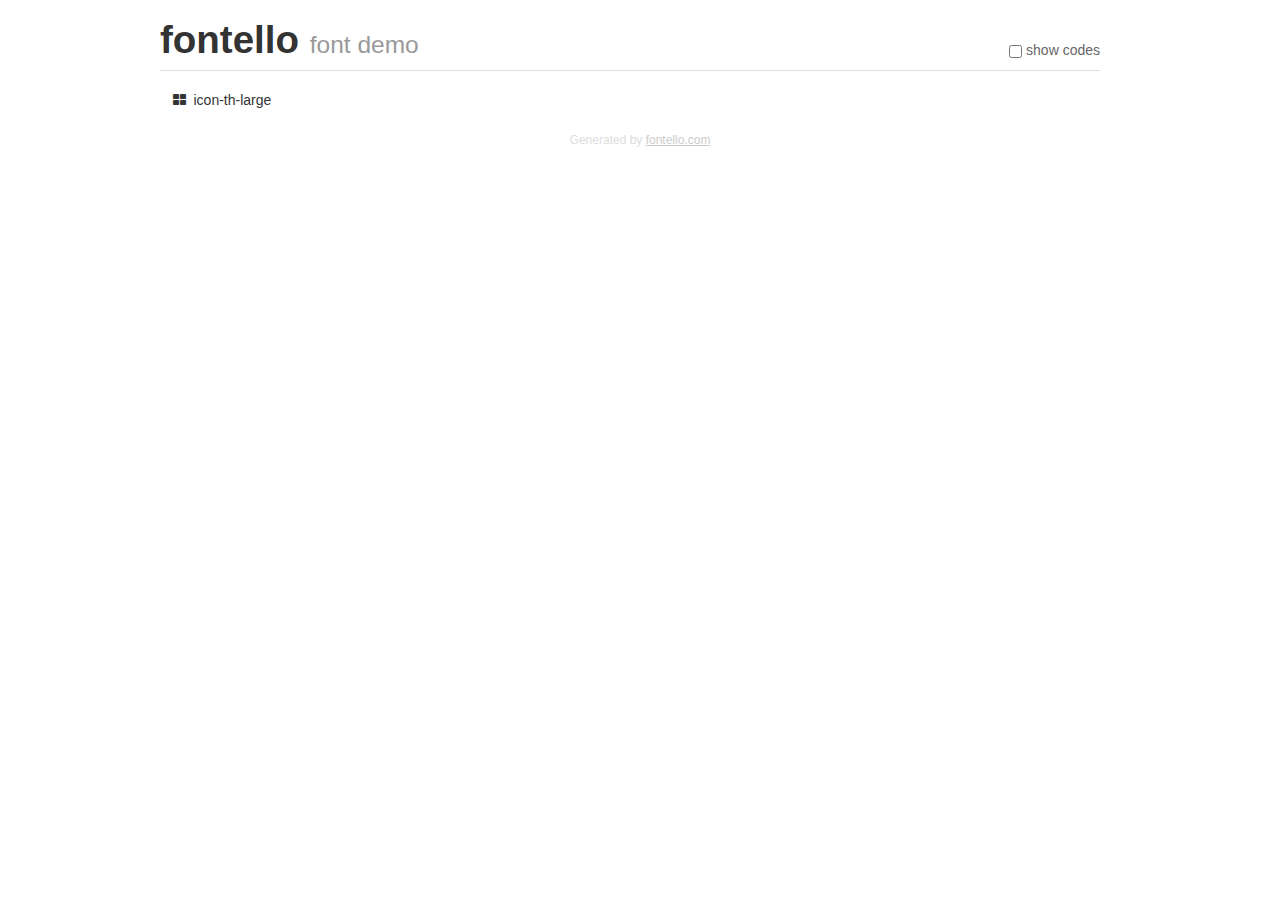
<file: target/mavenproject3-1.0-SNAPSHOT/META-DATA/app/component/icons/fontello-5cb975b5/demo.html>
<!DOCTYPE html>
<html>
  <head>
  <!--[if lt IE 9]><script language="javascript" type="text/javascript" src="//html5shim.googlecode.com/svn/trunk/html5.js"></script><![endif]-->
  <meta charset="UTF-8">
  <style>
    html {
      font-size: 100%;
      -webkit-text-size-adjust: 100%;
      -ms-text-size-adjust: 100%;
    }
    a:focus {
      outline: thin dotted #333;
      outline: 5px auto -webkit-focus-ring-color;
      outline-offset: -2px;
    }
    a:hover,
    a:active {
      outline: 0;
    }
    input {
      margin: 0;
      font-size: 100%;
      vertical-align: middle;
      *overflow: visible;
      line-height: normal;
    }
    input::-moz-focus-inner {
      padding: 0;
      border: 0;
    }
    body {
      margin: 0;
      font-family: "Helvetica Neue", Helvetica, Arial, sans-serif;
      font-size: 14px;
      line-height: 20px;
      color: #333;
      background-color: #fff;
    }
    a {
      color: #08c;
      text-decoration: none;
    }
    a:hover {
      color: #005580;
      text-decoration: underline;
    }
    .row {
      margin-left: -20px;
      *zoom: 1;
    }
    .row:before,
    .row:after {
      display: table;
      content: "";
      line-height: 0;
    }
    .row:after {
      clear: both;
    }
    .span3 {
      float: left;
      min-height: 1px;
      margin-left: 20px;
      width: 220px;
    }
    .container {
      width: 940px;
      margin-right: auto;
      margin-left: auto;
      *zoom: 1;
    }
    .container:before,
    .container:after {
      display: table;
      content: "";
      line-height: 0;
    }
    .container:after {
      clear: both;
    }
    small {
      font-size: 85%;
    }
    h1 {
      margin: 10px 0;
      font-family: inherit;
      font-weight: bold;
      line-height: 20px;
      color: inherit;
      text-rendering: optimizelegibility;
      line-height: 40px;
      font-size: 38.5px;
    }
    h1 small {
      font-weight: normal;
      line-height: 1;
      color: #999;
      font-size: 24.5px;
    }

    body {
      margin-top: 90px;
    }
    .header {
      position: fixed;
      top: 0;
      left: 50%;
      margin-left: -480px;
      background-color: #fff;
      border-bottom: 1px solid #ddd;
      padding-top: 10px;
      z-index: 10;
    }
    .footer {
      color: #ddd;
      font-size: 12px;
      text-align: center;
      margin-top: 20px;
    }
    .footer a {
      color: #ccc;
      text-decoration: underline;
    }
    .the-icons {
      font-size: 14px;
      line-height: 24px;
    }
    .switch {
      position: absolute;
      right: 0;
      bottom: 10px;
      color: #666;
    }
    .switch input {
      margin-right: 0.3em;
    }
    .codesOn .i-name {
      display: none;
    }
    .codesOn .i-code {
      display: inline;
    }
    .i-code {
      display: none;
    }
    @font-face {
      font-family: 'fontello';
      src: url('./font/fontello.eot?81041278');
      src: url('./font/fontello.eot?81041278#iefix') format('embedded-opentype'),
           url('./font/fontello.woff?81041278') format('woff'),
           url('./font/fontello.ttf?81041278') format('truetype'),
           url('./font/fontello.svg?81041278#fontello') format('svg');
      font-weight: normal;
      font-style: normal;
    }
    .demo-icon {
      font-family: "fontello";
      font-style: normal;
      font-weight: normal;
      speak: never;
     
      display: inline-block;
      text-decoration: inherit;
      width: 1em;
      margin-right: .2em;
      text-align: center;
      /* opacity: .8; */
     
      /* For safety - reset parent styles, that can break glyph codes*/
      font-variant: normal;
      text-transform: none;
     
      /* fix buttons height, for twitter bootstrap */
      line-height: 1em;
     
      /* Animation center compensation - margins should be symmetric */
      /* remove if not needed */
      margin-left: .2em;
     
      /* You can be more comfortable with increased icons size */
      /* font-size: 120%; */
     
      /* Font smoothing. That was taken from TWBS */
      -webkit-font-smoothing: antialiased;
      -moz-osx-font-smoothing: grayscale;
     
      /* Uncomment for 3D effect */
      /* text-shadow: 1px 1px 1px rgba(127, 127, 127, 0.3); */
    }
    </style>
    <link rel="stylesheet" href="css/animation.css"><!--[if IE 7]><link rel="stylesheet" href="css/" + font.fontname + "-ie7.css"><![endif]-->
    <script>
      function toggleCodes(on) {
        var obj = document.getElementById('icons');
      
        if (on) {
          obj.className += ' codesOn';
        } else {
          obj.className = obj.className.replace(' codesOn', '');
        }
      }
    </script>
  </head>
  <body>
    <div class="container header">
      <h1>fontello <small>font demo</small></h1>
      <label class="switch">
        <input type="checkbox" onclick="toggleCodes(this.checked)">show codes
      </label>
    </div>
    <div class="container" id="icons">
      <div class="row">
        <div class="span3" title="Code: 0xe800">
          <i class="demo-icon icon-th-large">&#xe800;</i> <span class="i-name">icon-th-large</span><span class="i-code">0xe800</span>
        </div>
      </div>
    <div class="container footer">Generated by <a href="https://fontello.com">fontello.com</a></div>
  </body>
</html>
</file>
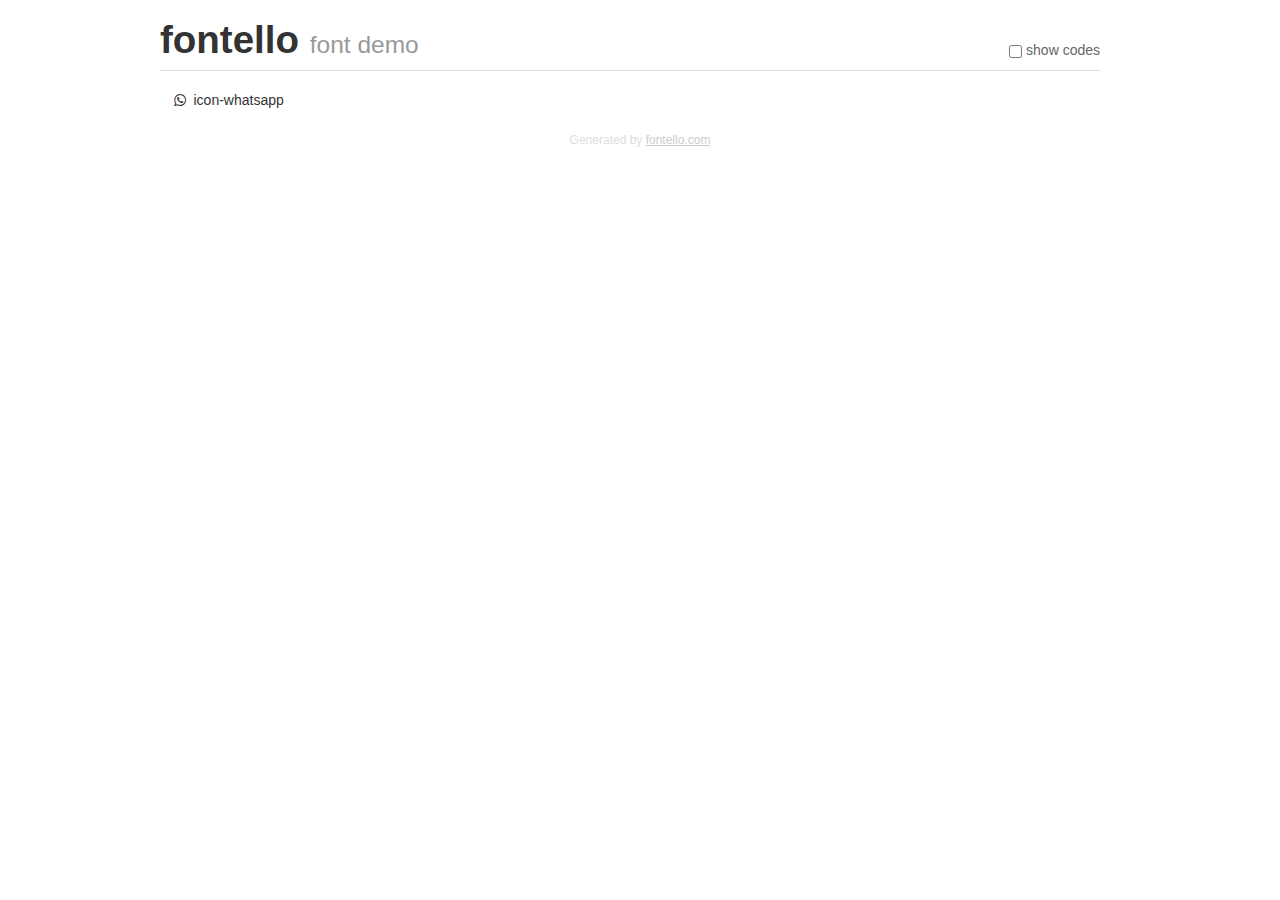
<file: target/mavenproject3-1.0-SNAPSHOT/META-DATA/app/component/icons/fontello-ed752015/demo.html>
<!DOCTYPE html>
<html>
  <head>
  <!--[if lt IE 9]><script language="javascript" type="text/javascript" src="//html5shim.googlecode.com/svn/trunk/html5.js"></script><![endif]-->
  <meta charset="UTF-8">
  <style>
    html {
      font-size: 100%;
      -webkit-text-size-adjust: 100%;
      -ms-text-size-adjust: 100%;
    }
    a:focus {
      outline: thin dotted #333;
      outline: 5px auto -webkit-focus-ring-color;
      outline-offset: -2px;
    }
    a:hover,
    a:active {
      outline: 0;
    }
    input {
      margin: 0;
      font-size: 100%;
      vertical-align: middle;
      *overflow: visible;
      line-height: normal;
    }
    input::-moz-focus-inner {
      padding: 0;
      border: 0;
    }
    body {
      margin: 0;
      font-family: "Helvetica Neue", Helvetica, Arial, sans-serif;
      font-size: 14px;
      line-height: 20px;
      color: #333;
      background-color: #fff;
    }
    a {
      color: #08c;
      text-decoration: none;
    }
    a:hover {
      color: #005580;
      text-decoration: underline;
    }
    .row {
      margin-left: -20px;
      *zoom: 1;
    }
    .row:before,
    .row:after {
      display: table;
      content: "";
      line-height: 0;
    }
    .row:after {
      clear: both;
    }
    .span3 {
      float: left;
      min-height: 1px;
      margin-left: 20px;
      width: 220px;
    }
    .container {
      width: 940px;
      margin-right: auto;
      margin-left: auto;
      *zoom: 1;
    }
    .container:before,
    .container:after {
      display: table;
      content: "";
      line-height: 0;
    }
    .container:after {
      clear: both;
    }
    small {
      font-size: 85%;
    }
    h1 {
      margin: 10px 0;
      font-family: inherit;
      font-weight: bold;
      line-height: 20px;
      color: inherit;
      text-rendering: optimizelegibility;
      line-height: 40px;
      font-size: 38.5px;
    }
    h1 small {
      font-weight: normal;
      line-height: 1;
      color: #999;
      font-size: 24.5px;
    }

    body {
      margin-top: 90px;
    }
    .header {
      position: fixed;
      top: 0;
      left: 50%;
      margin-left: -480px;
      background-color: #fff;
      border-bottom: 1px solid #ddd;
      padding-top: 10px;
      z-index: 10;
    }
    .footer {
      color: #ddd;
      font-size: 12px;
      text-align: center;
      margin-top: 20px;
    }
    .footer a {
      color: #ccc;
      text-decoration: underline;
    }
    .the-icons {
      font-size: 14px;
      line-height: 24px;
    }
    .switch {
      position: absolute;
      right: 0;
      bottom: 10px;
      color: #666;
    }
    .switch input {
      margin-right: 0.3em;
    }
    .codesOn .i-name {
      display: none;
    }
    .codesOn .i-code {
      display: inline;
    }
    .i-code {
      display: none;
    }
    @font-face {
      font-family: 'fontello';
      src: url('./font/fontello.eot?54682299');
      src: url('./font/fontello.eot?54682299#iefix') format('embedded-opentype'),
           url('./font/fontello.woff?54682299') format('woff'),
           url('./font/fontello.ttf?54682299') format('truetype'),
           url('./font/fontello.svg?54682299#fontello') format('svg');
      font-weight: normal;
      font-style: normal;
    }
    .demo-icon {
      font-family: "fontello";
      font-style: normal;
      font-weight: normal;
      speak: never;
     
      display: inline-block;
      text-decoration: inherit;
      width: 1em;
      margin-right: .2em;
      text-align: center;
      /* opacity: .8; */
     
      /* For safety - reset parent styles, that can break glyph codes*/
      font-variant: normal;
      text-transform: none;
     
      /* fix buttons height, for twitter bootstrap */
      line-height: 1em;
     
      /* Animation center compensation - margins should be symmetric */
      /* remove if not needed */
      margin-left: .2em;
     
      /* You can be more comfortable with increased icons size */
      /* font-size: 120%; */
     
      /* Font smoothing. That was taken from TWBS */
      -webkit-font-smoothing: antialiased;
      -moz-osx-font-smoothing: grayscale;
     
      /* Uncomment for 3D effect */
      /* text-shadow: 1px 1px 1px rgba(127, 127, 127, 0.3); */
    }
    </style>
    <link rel="stylesheet" href="css/animation.css"><!--[if IE 7]><link rel="stylesheet" href="css/" + font.fontname + "-ie7.css"><![endif]-->
    <script>
      function toggleCodes(on) {
        var obj = document.getElementById('icons');
      
        if (on) {
          obj.className += ' codesOn';
        } else {
          obj.className = obj.className.replace(' codesOn', '');
        }
      }
    </script>
  </head>
  <body>
    <div class="container header">
      <h1>fontello <small>font demo</small></h1>
      <label class="switch">
        <input type="checkbox" onclick="toggleCodes(this.checked)">show codes
      </label>
    </div>
    <div class="container" id="icons">
      <div class="row">
        <div class="span3" title="Code: 0xf232">
          <i class="demo-icon icon-whatsapp">&#xf232;</i> <span class="i-name">icon-whatsapp</span><span class="i-code">0xf232</span>
        </div>
      </div>
    <div class="container footer">Generated by <a href="https://fontello.com">fontello.com</a></div>
  </body>
</html>
</file>
<file: target/mavenproject3-1.0-SNAPSHOT/META-DATA/app/component/icons/fontello-5cb975b5/css/animation.css>
/*
   Animation example, for spinners
*/
.animate-spin {
  -moz-animation: spin 2s infinite linear;
  -o-animation: spin 2s infinite linear;
  -webkit-animation: spin 2s infinite linear;
  animation: spin 2s infinite linear;
  display: inline-block;
}
@-moz-keyframes spin {
  0% {
    -moz-transform: rotate(0deg);
    -o-transform: rotate(0deg);
    -webkit-transform: rotate(0deg);
    transform: rotate(0deg);
  }

  100% {
    -moz-transform: rotate(359deg);
    -o-transform: rotate(359deg);
    -webkit-transform: rotate(359deg);
    transform: rotate(359deg);
  }
}
@-webkit-keyframes spin {
  0% {
    -moz-transform: rotate(0deg);
    -o-transform: rotate(0deg);
    -webkit-transform: rotate(0deg);
    transform: rotate(0deg);
  }

  100% {
    -moz-transform: rotate(359deg);
    -o-transform: rotate(359deg);
    -webkit-transform: rotate(359deg);
    transform: rotate(359deg);
  }
}
@-o-keyframes spin {
  0% {
    -moz-transform: rotate(0deg);
    -o-transform: rotate(0deg);
    -webkit-transform: rotate(0deg);
    transform: rotate(0deg);
  }

  100% {
    -moz-transform: rotate(359deg);
    -o-transform: rotate(359deg);
    -webkit-transform: rotate(359deg);
    transform: rotate(359deg);
  }
}
@-ms-keyframes spin {
  0% {
    -moz-transform: rotate(0deg);
    -o-transform: rotate(0deg);
    -webkit-transform: rotate(0deg);
    transform: rotate(0deg);
  }

  100% {
    -moz-transform: rotate(359deg);
    -o-transform: rotate(359deg);
    -webkit-transform: rotate(359deg);
    transform: rotate(359deg);
  }
}
@keyframes spin {
  0% {
    -moz-transform: rotate(0deg);
    -o-transform: rotate(0deg);
    -webkit-transform: rotate(0deg);
    transform: rotate(0deg);
  }

  100% {
    -moz-transform: rotate(359deg);
    -o-transform: rotate(359deg);
    -webkit-transform: rotate(359deg);
    transform: rotate(359deg);
  }
}
</file>
<file: target/mavenproject3-1.0-SNAPSHOT/META-DATA/app/component/icons/fontello-ed752015/css/animation.css>
/*
   Animation example, for spinners
*/
.animate-spin {
  -moz-animation: spin 2s infinite linear;
  -o-animation: spin 2s infinite linear;
  -webkit-animation: spin 2s infinite linear;
  animation: spin 2s infinite linear;
  display: inline-block;
}
@-moz-keyframes spin {
  0% {
    -moz-transform: rotate(0deg);
    -o-transform: rotate(0deg);
    -webkit-transform: rotate(0deg);
    transform: rotate(0deg);
  }

  100% {
    -moz-transform: rotate(359deg);
    -o-transform: rotate(359deg);
    -webkit-transform: rotate(359deg);
    transform: rotate(359deg);
  }
}
@-webkit-keyframes spin {
  0% {
    -moz-transform: rotate(0deg);
    -o-transform: rotate(0deg);
    -webkit-transform: rotate(0deg);
    transform: rotate(0deg);
  }

  100% {
    -moz-transform: rotate(359deg);
    -o-transform: rotate(359deg);
    -webkit-transform: rotate(359deg);
    transform: rotate(359deg);
  }
}
@-o-keyframes spin {
  0% {
    -moz-transform: rotate(0deg);
    -o-transform: rotate(0deg);
    -webkit-transform: rotate(0deg);
    transform: rotate(0deg);
  }

  100% {
    -moz-transform: rotate(359deg);
    -o-transform: rotate(359deg);
    -webkit-transform: rotate(359deg);
    transform: rotate(359deg);
  }
}
@-ms-keyframes spin {
  0% {
    -moz-transform: rotate(0deg);
    -o-transform: rotate(0deg);
    -webkit-transform: rotate(0deg);
    transform: rotate(0deg);
  }

  100% {
    -moz-transform: rotate(359deg);
    -o-transform: rotate(359deg);
    -webkit-transform: rotate(359deg);
    transform: rotate(359deg);
  }
}
@keyframes spin {
  0% {
    -moz-transform: rotate(0deg);
    -o-transform: rotate(0deg);
    -webkit-transform: rotate(0deg);
    transform: rotate(0deg);
  }

  100% {
    -moz-transform: rotate(359deg);
    -o-transform: rotate(359deg);
    -webkit-transform: rotate(359deg);
    transform: rotate(359deg);
  }
}
</file>
